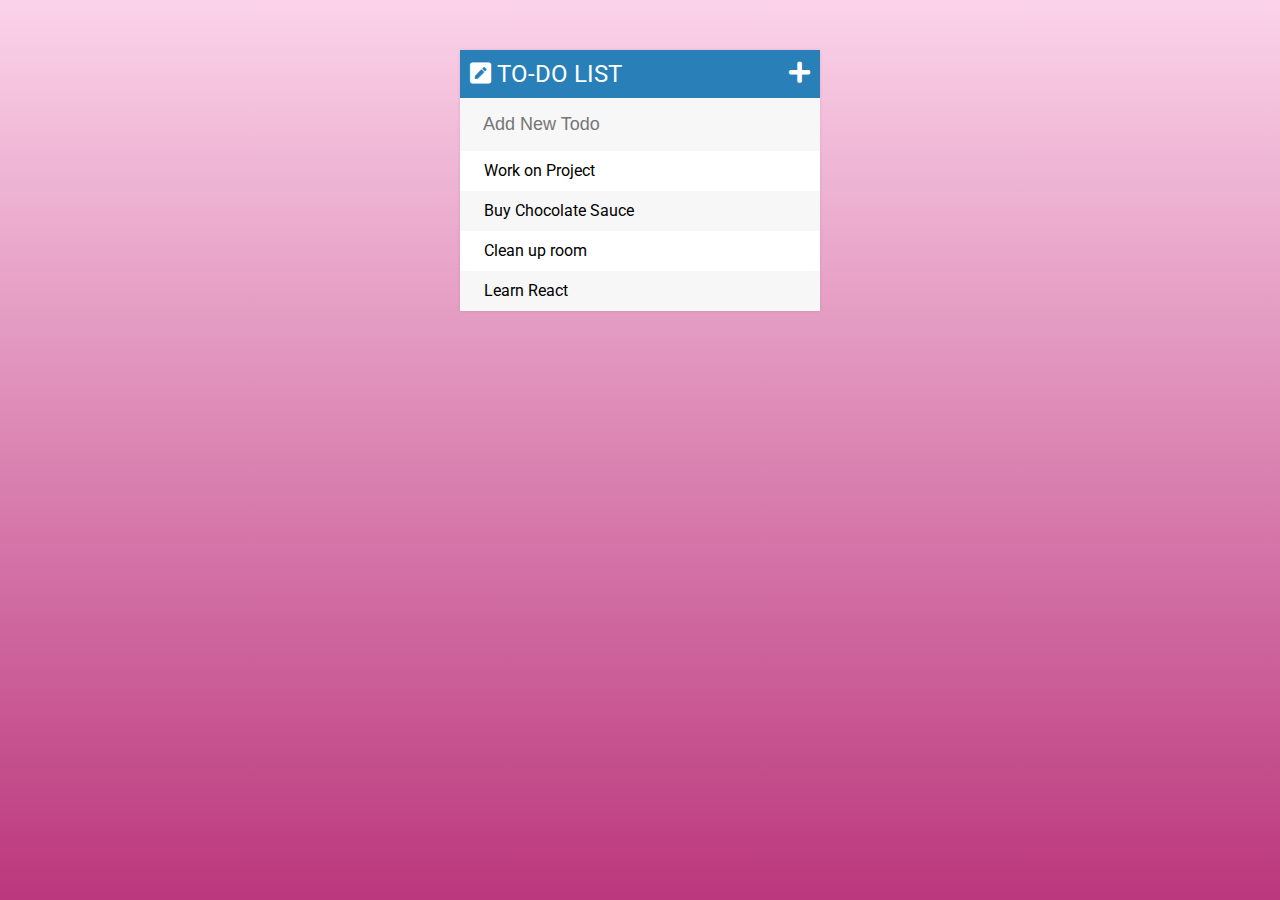
<file: index.html>
<!DOCTYPE html>
<html>
<head>
	<title>Todo List</title>
	<link rel="stylesheet" type="text/css" href="assets/css/todos.css">
	<link href='https://fonts.googleapis.com/css?family=Roboto:400,700,500' rel='stylesheet' type='text/css'>
	<link rel="stylesheet" href="https://use.fontawesome.com/releases/v5.5.0/css/all.css">
	<script type="text/javascript" src="assets/js/lib/jquery-2.1.4.min.js"></script>
</head>
<body>

<div id="container">
	<h1><i class="fas fa-pen-square"></i>&nbspTo-Do List <i class="fas fa-plus"></i></h1>
	<input type="text" placeholder="Add New Todo">

	<ul>
		<li><span><i class="fas fa-trash-alt"></i></span> Work on Project</li>
		<li><span><i class="fas fa-trash-alt"></i></span> Buy Chocolate Sauce</li>
		<li><span><i class="fas fa-trash-alt"></i></span> Clean up room</li>
		<li><span><i class="fas fa-trash-alt"></i></span> Learn React</li>
	</ul>
</div>

<script type="text/javascript" src="assets/js/todos.js"></script>
</body>
</html>
</file>
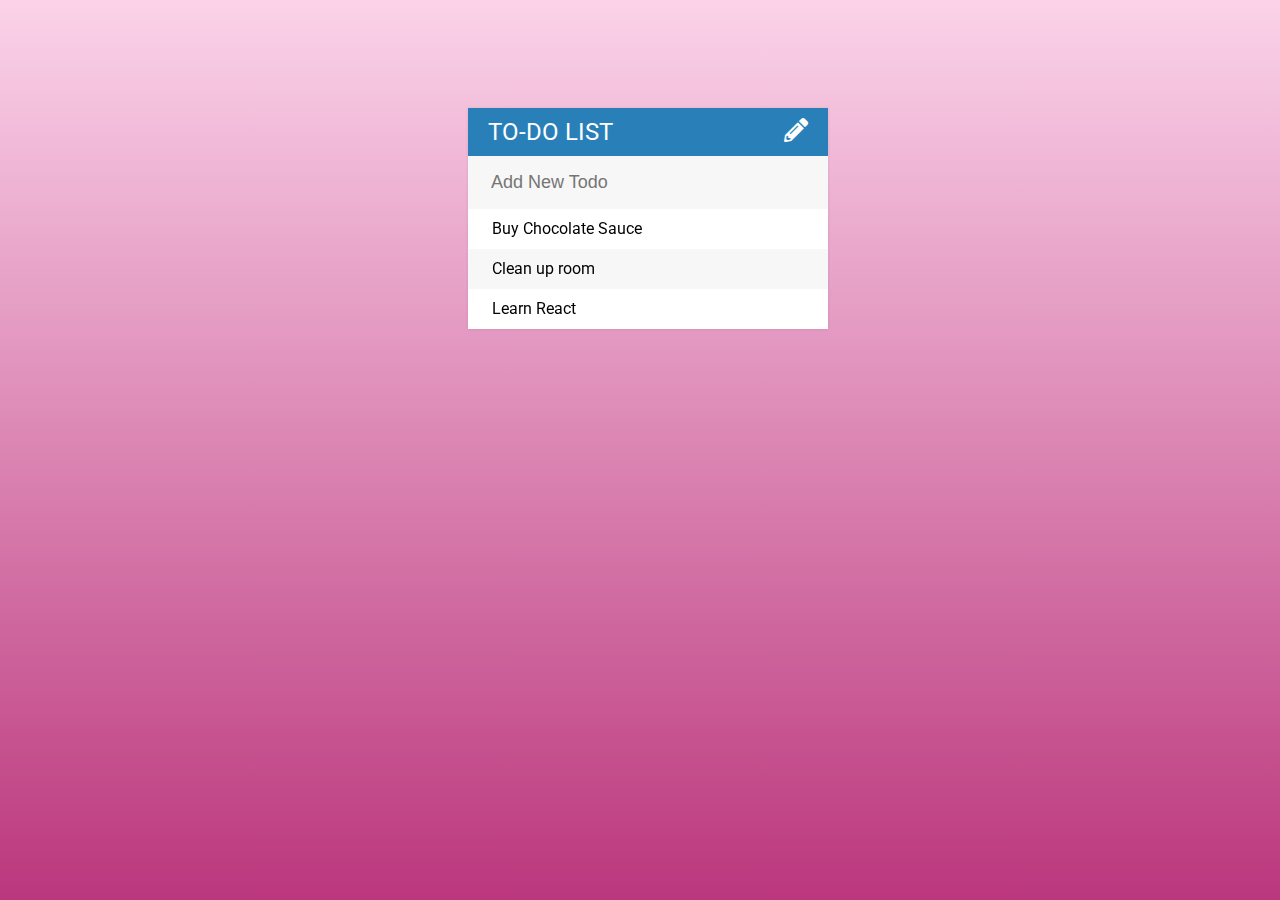
<file: Todo-List-Project/index.html>
<!DOCTYPE html>
<html>
<head>
	<title>Todo List</title>
	<link rel="stylesheet" type="text/css" href="assets/css/todos.css">
	<link href='https://fonts.googleapis.com/css?family=Roboto:400,700,500' rel='stylesheet' type='text/css'>
	<link rel="stylesheet" href="https://use.fontawesome.com/releases/v5.5.0/css/all.css">
	<script type="text/javascript" src="assets/js/lib/jquery-2.1.4.min.js"></script>
</head>
<body>

<div id="container">
	<h1>To-Do List <i class="fas fa-pencil-alt"></i></h1>
	<input type="text" placeholder="Add New Todo">

	<ul>
		<li><span><i class="fas fa-trash-alt"></i></span> Buy Chocolate Sauce</li>
		<li><span><i class="fas fa-trash-alt"></i></span> Clean up room</li>
		<li><span><i class="fas fa-trash-alt"></i></span> Learn React</li>
	</ul>
</div>

<script type="text/javascript" src="assets/js/todos.js"></script>
</body>
</html>
</file>
<file: assets/css/todos.css>
html{
	min-height: 100%;
}

body {
	font-family: Roboto;
	background: #FBD3E9;   /*fallback for old browsers */
	background: -webkit-linear-gradient(to top, #BB377D, #FBD3E9);   /*Chrome 10-25, Safari 5.1-6 */
	background: linear-gradient(to top, #BB377D, #FBD3E9); /*W3C, IE 10+/ Edge, Firefox 16+, Chrome 26+, Opera 12+, Safari 7+*/
	background-repeat: no-repeat;
	height: 100%;
}

ul {
	list-style: none;
	margin: 0;
	padding: 0;
}

li {
	background: #fff;
	height: 40px;
	line-height: 40px;
	color: rgb(0, 0, 0);
	cursor: pointer;
}

li:nth-child(even){
	background: #f7f7f7;
}

#container {
	width: 360px;
	margin: 50px auto;
	background: #f7f7f7;
	box-shadow: 0 0 3px rgba(0,0,0, 0.1);
}

.completed {
	color: gray;
	text-decoration: line-through;
}

h1 {
	background: #2980b9;
	color: white;
	margin: 0;
	padding: 10px 10px;
	text-transform: uppercase;
	font-size: 24px;
	font-weight: normal;
}

input {
	font-size: 18px;
	color: #2980b9;
	background-color: #f7f7f7;
	width: 100%;
	padding: 13px 13px 13px 20px;
	box-sizing: border-box;
	border: 3px solid rgba(0,0,0,0);
}

input:focus{
	background: #fff;
	border: 3px solid #2980b9;
	outline: none;
}

.fa-plus {
	float: right;
	cursor: pointer;
}

.fa-plus:hover{
    -webkit-stroke-width: 7.3px;
	-webkit-stroke-color: #FFFFFF;
	-webkit-fill-color: #FFFFFF;
	text-shadow: 1px 0px 20px white;
}

.fa-pencil-alt{
	font-size: 40px;
}

span {
	background: #e74c3c;
	height: 40px;
	margin-right: 20px;
	text-align: center;
	color: white;
	width: 0;
	display: inline-block;
	transition: 0.2s linear;
	opacity: 0;
}

li:hover span {
	width: 40px;
	opacity: 1.0;
	cursor: pointer;
}
</file>
<file: Todo-List-Project/assets/css/todos.css>
html{
	height: 100%; 
}

body {
	font-family: Roboto;
	background: #FBD3E9;  /* fallback for old browsers */
	background: -webkit-linear-gradient(to top, #BB377D, #FBD3E9);  /* Chrome 10-25, Safari 5.1-6 */
	background: linear-gradient(to top, #BB377D, #FBD3E9); /* W3C, IE 10+/ Edge, Firefox 16+, Chrome 26+, Opera 12+, Safari 7+ */
	height: 100%;
	width: 100%;
	position: fixed;
}

ul {
	list-style: none;
	margin: 0;
	padding: 0;
}

li {
	background: #fff;
	height: 40px;
	line-height: 40px;
	color: rgb(0, 0, 0);
}

li:nth-child(even){
	background: #f7f7f7;
}

#container {
	width: 360px;
	margin: 100px auto;
	background: #f7f7f7;
	box-shadow: 0 0 3px rgba(0,0,0, 0.1);
}

.completed {
	color: gray;
	text-decoration: line-through;
}

h1 {
	background: #2980b9;
	color: white;
	margin: 0;
	padding: 10px 20px;
	text-transform: uppercase;
	font-size: 24px;
	font-weight: normal;
}

input {
	font-size: 18px;
	color: #2980b9;
	background-color: #f7f7f7;
	width: 100%;
	padding: 13px 13px 13px 20px;
	box-sizing: border-box;
	border: 3px solid rgba(0,0,0,0);
}

input:focus{
	background: #fff;
	border: 3px solid #2980b9;
	outline: none;
}

.fa-pencil-alt {
	float: right;
}

span {
	background: #e74c3c;
	height: 40px;
	margin-right: 20px;
	text-align: center;
	color: white;
	width: 0;
	display: inline-block;
	transition: 0.2s linear;
	opacity: 0;
}

li:hover span {
	width: 40px;
	opacity: 1.0;
}
</file>
